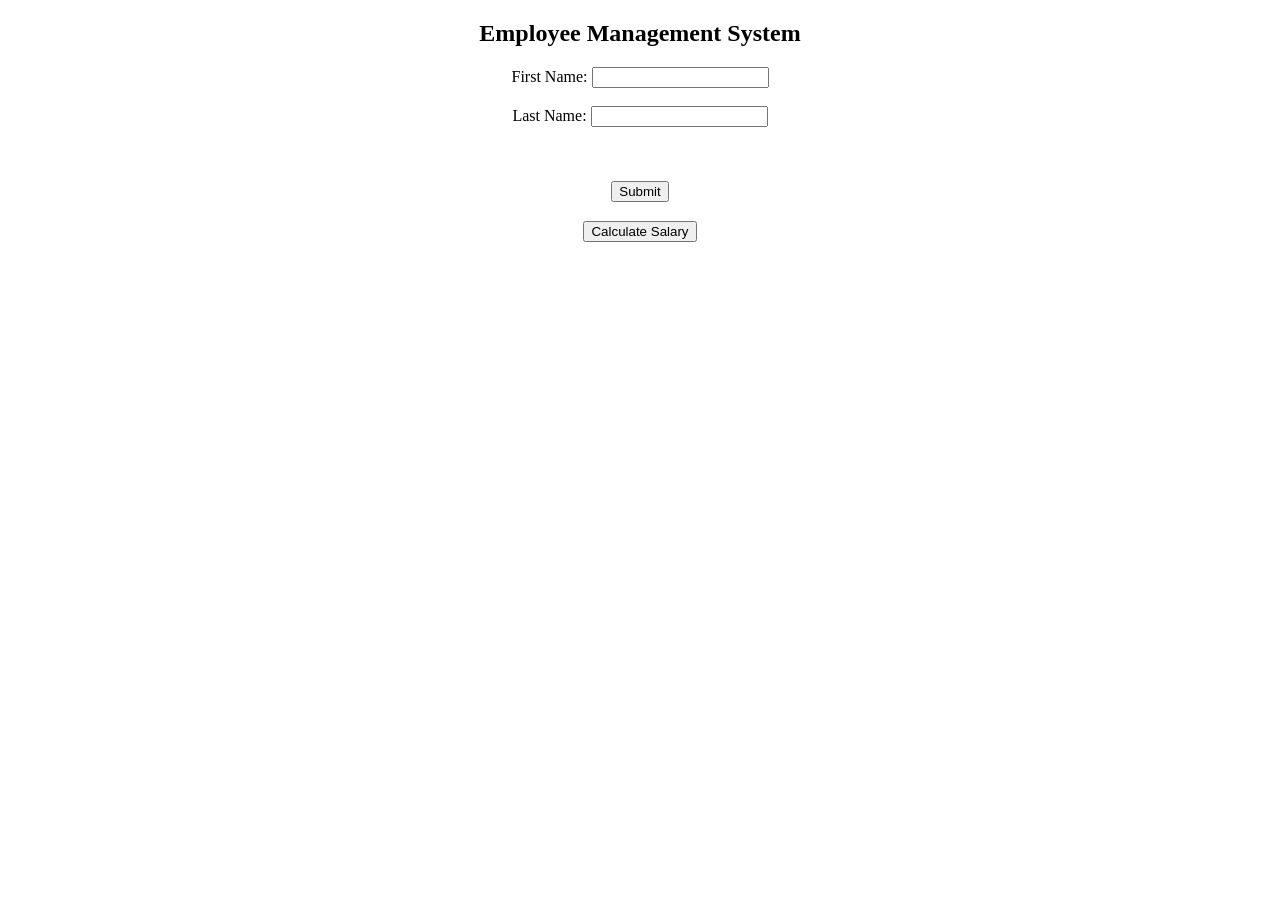
<file: Learning/src/main/resources/static/index.html>
<!doctype html>
<html lang="en">

<head>


    <title>Employee Management System</title>
    <link rel="stylesheet" href="style.css">
</head>

<body>

<h2>Employee Management System</h2>

<label>First Name:</label>
<input type="text" id="firstName">

<br><br>

<label>Last Name:</label>
<input type="text" id="lastName">

<br><br>



<br><br>

<button onclick="fun()">Submit</button>

<h3 id="message"></h3>

<button onclick="window.location.href='Salary.html'">

    Calculate Salary

</button>

<script>

    function fun(){

        let firstName = document.getElementById("firstName").value;

        let lastName = document.getElementById("lastName").value;



        let employee = {firstName: firstName, lastName: lastName};



        fetch("http://localhost:8080/addemployee/name", {

            method : "POST",

            headers : {
                "Content-Type" : "application/json"
            },

            body : JSON.stringify(employee)

        })

        .then(response => response.text())

        .then(data => {

            document.getElementById("message").innerText = data;

        })

        .catch(error => {

            console.log(error);

        });

    }

</script>

</body>
</html>
</file>
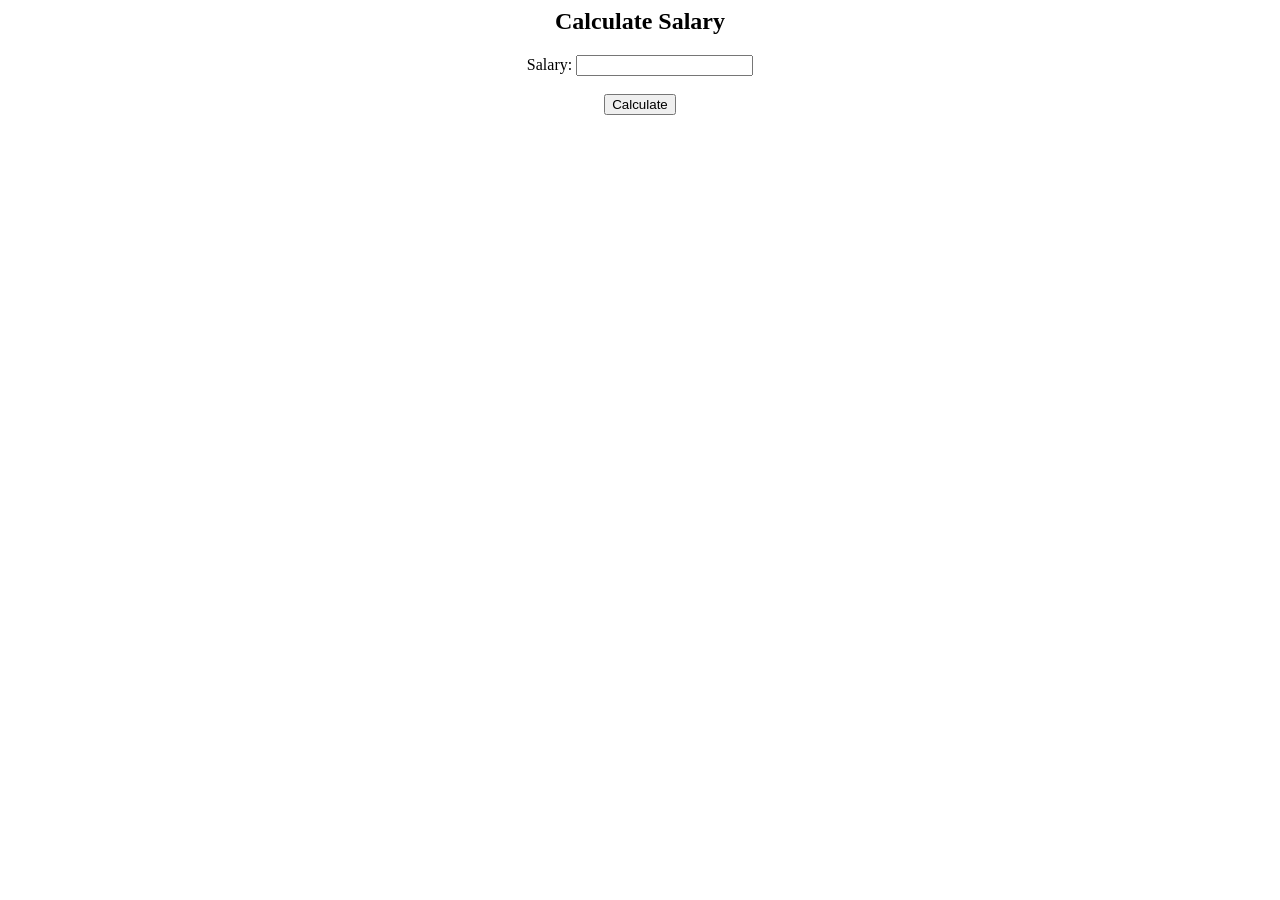
<file: Learning/src/main/resources/static/Salary.html>
<!Doctype>
<html>
<head>
    <title>Calculate Salary</title>
    <link rel="stylesheet" href="style.css">
</head>
<body>
<h2>Calculate Salary</h2>
    <label>Salary:</label>
    <input type="text" id="salary"><br><br>
    <button  type="submit" onclick="calculateSalary()">Calculate</button>
    <h3 id="message"></h3>

</body>

    <script>
        function calculateSalary(){

        let salary = document.getElementById("salary").value;

        fetch("http://localhost:8080/addemployee/calculate", {

            method : "POST",

            headers : {
                "Content-Type" : "application/json"
            },

            body : JSON.stringify(salary)

        })

        .then(response => response.text())

        .then(data => {

            document.getElementById("message").innerText = data;

        })
        }
    </script>
</html>
</file>
<file: Learning/src/main/resources/static/style.css>
body{
text-align:center;

}
</file>
